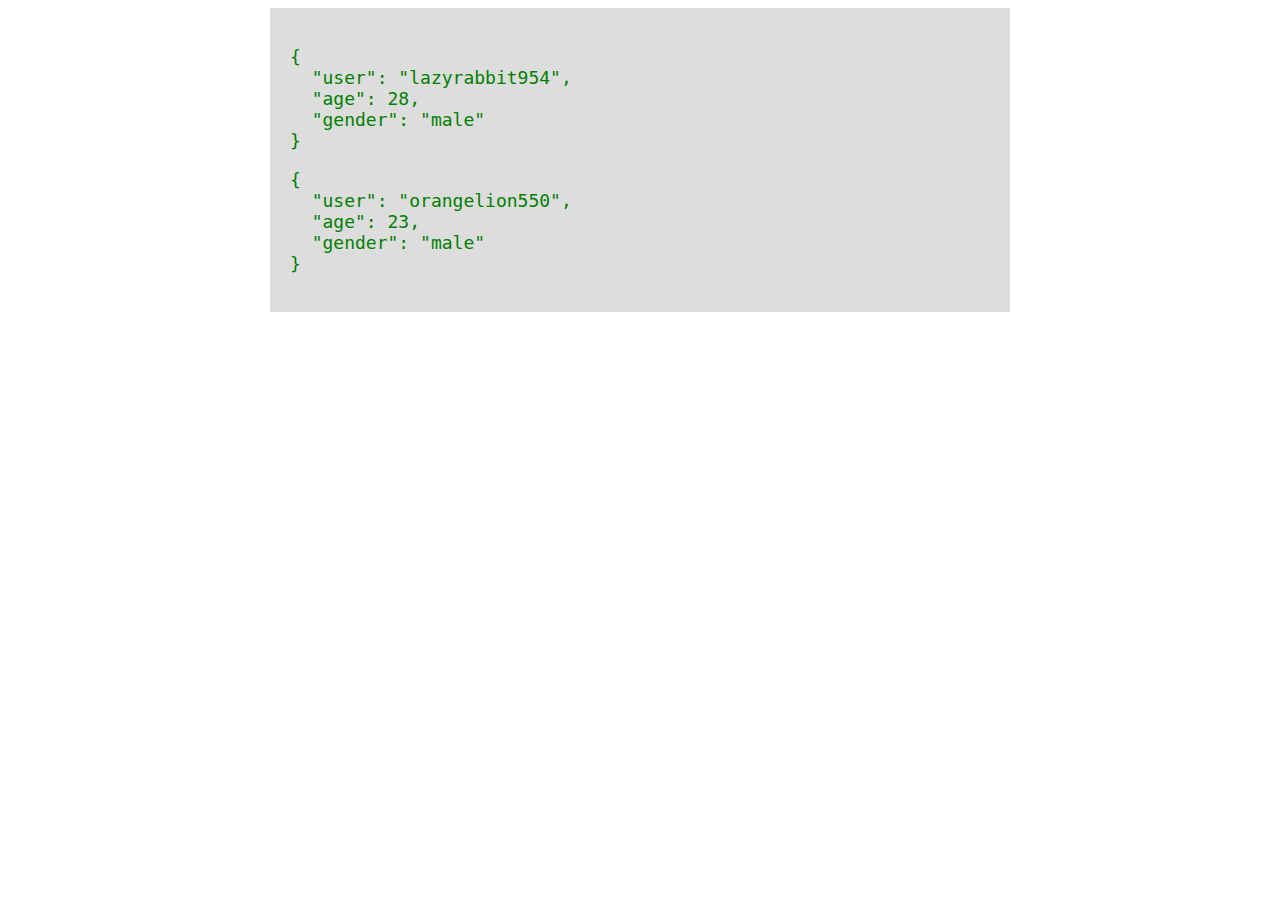
<file: logging-service/index.html>
<!DOCTYPE html>
<html lang="en">
<head>
  <meta charset="UTF-8">
  <title>Logger</title>
  <style>

   #wrapper{

    max-width: 700px;
    margin: 0 auto;
    background: #ddd;
    padding: 20px;

   }

    pre {
      color: green;
      font-weight: 400;
      font-size: 18px;
    }

  </style>
</head>
<body>
  <div id="wrapper">
    
  </div>
  <script src="./main.js"></script>
</body>
</html>
</file>
